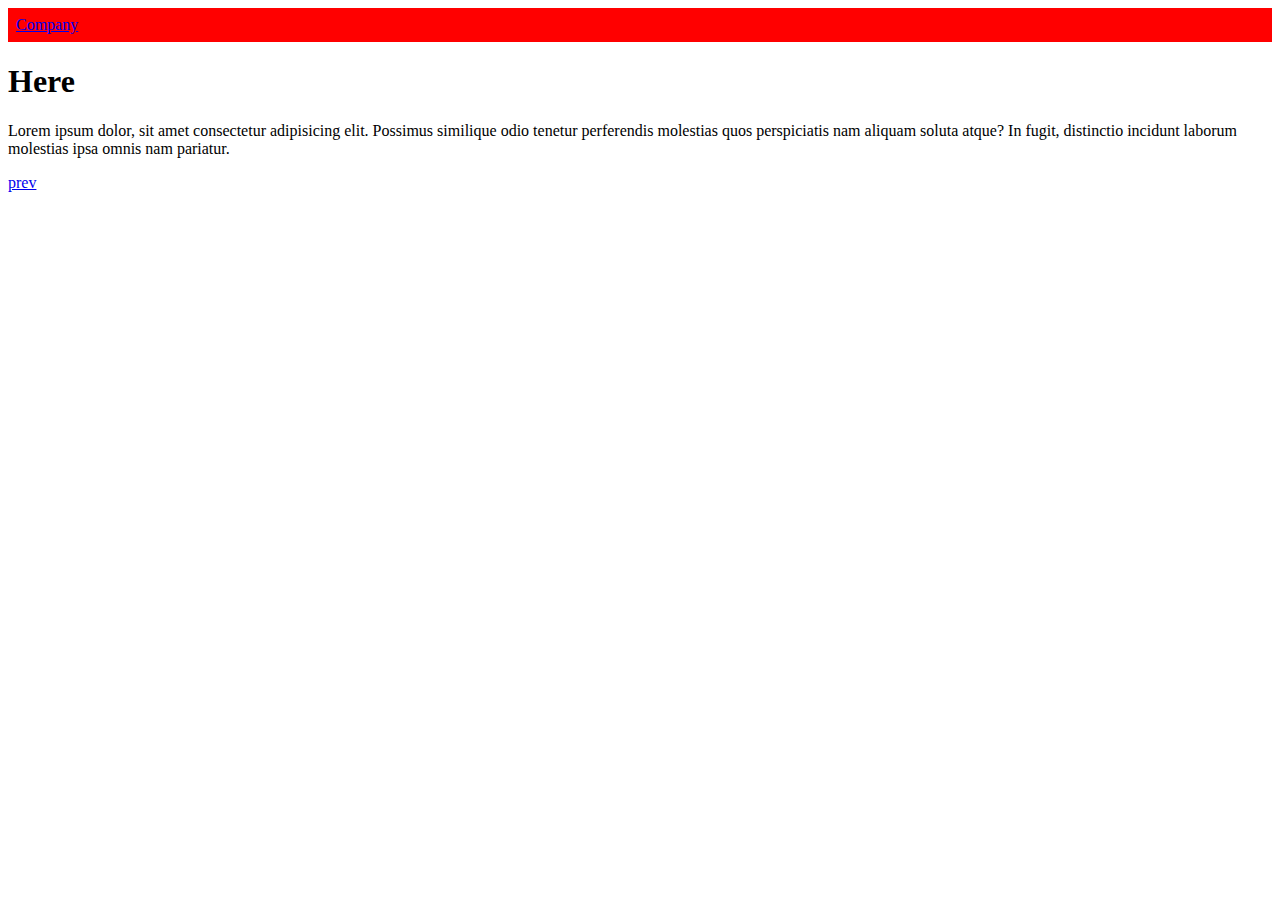
<file: trans/page1.html>
<!DOCTYPE html>
<html lang="en">
<head>
   <meta charset="UTF-8">
   <meta http-equiv="X-UA-Compatible" content="IE=edge">
   <meta name="viewport" content="width=device-width, initial-scale=1.0">
   <title>Document</title>
   <link rel="stylesheet" href="style.css">
</head>
<body>
   <div class="container">
      <nav>
         <a href="#">Company</a>
      </nav>
      <main id="swup" class="transition-fade">
         <h1>Here</h1>
         <p>Lorem ipsum dolor, sit amet consectetur adipisicing elit. Possimus similique odio tenetur perferendis molestias quos perspiciatis nam aliquam soluta atque? In fugit, distinctio incidunt laborum molestias ipsa omnis nam pariatur.</p>
         <a href="/index.html">prev</a>
      </main>
   </div>

</body>
</html>
</file>
<file: trans/style.css>
nav{
   background: red;
   padding: .5em;

}
.transition-fade {
   transition: .4s;
   opacity: 1;
}
html.is-animating .transition-fade{
   opacity: 0;
}
</file>
